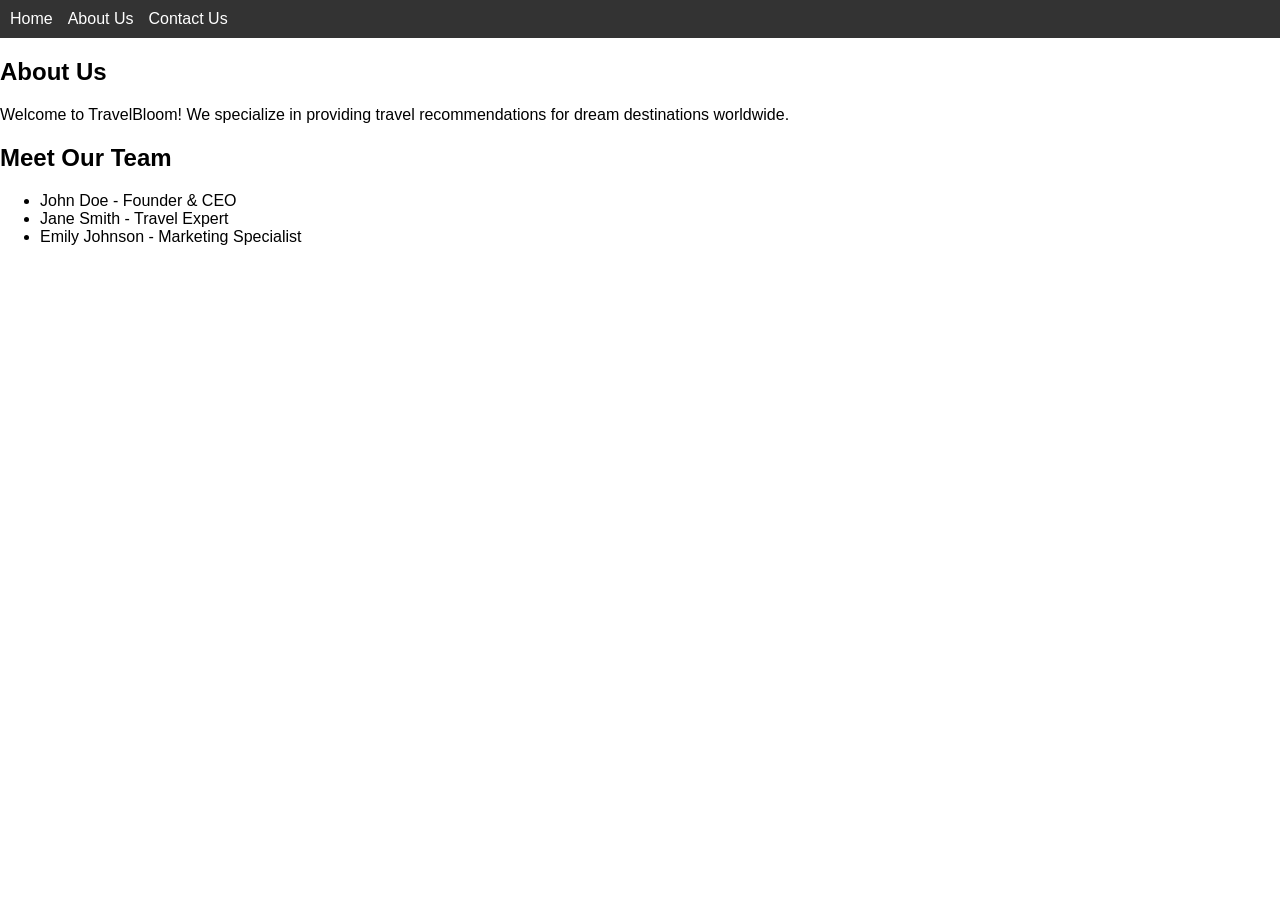
<file: about.html>
<!DOCTYPE html>
<html lang="en">
<head>
    <meta charset="UTF-8">
    <meta name="viewport" content="width=device-width, initial-scale=1.0">
    <title>About Us - TravelBloom</title>
    <link rel="stylesheet" href="styles.css">
</head>
<body>
    <nav>
        <a href="travel_recommendation.html">Home</a>
        <a href="about.html">About Us</a>
        <a href="contact.html">Contact Us</a>
    </nav>
    <section>
        <h1>About Us</h1>
        <p>Welcome to TravelBloom! We specialize in providing travel recommendations for dream destinations worldwide.</p>
        <h2>Meet Our Team</h2>
        <ul>
            <li>John Doe - Founder & CEO</li>
            <li>Jane Smith - Travel Expert</li>
            <li>Emily Johnson - Marketing Specialist</li>
        </ul>
    </section>
</body>
</html>
</file>
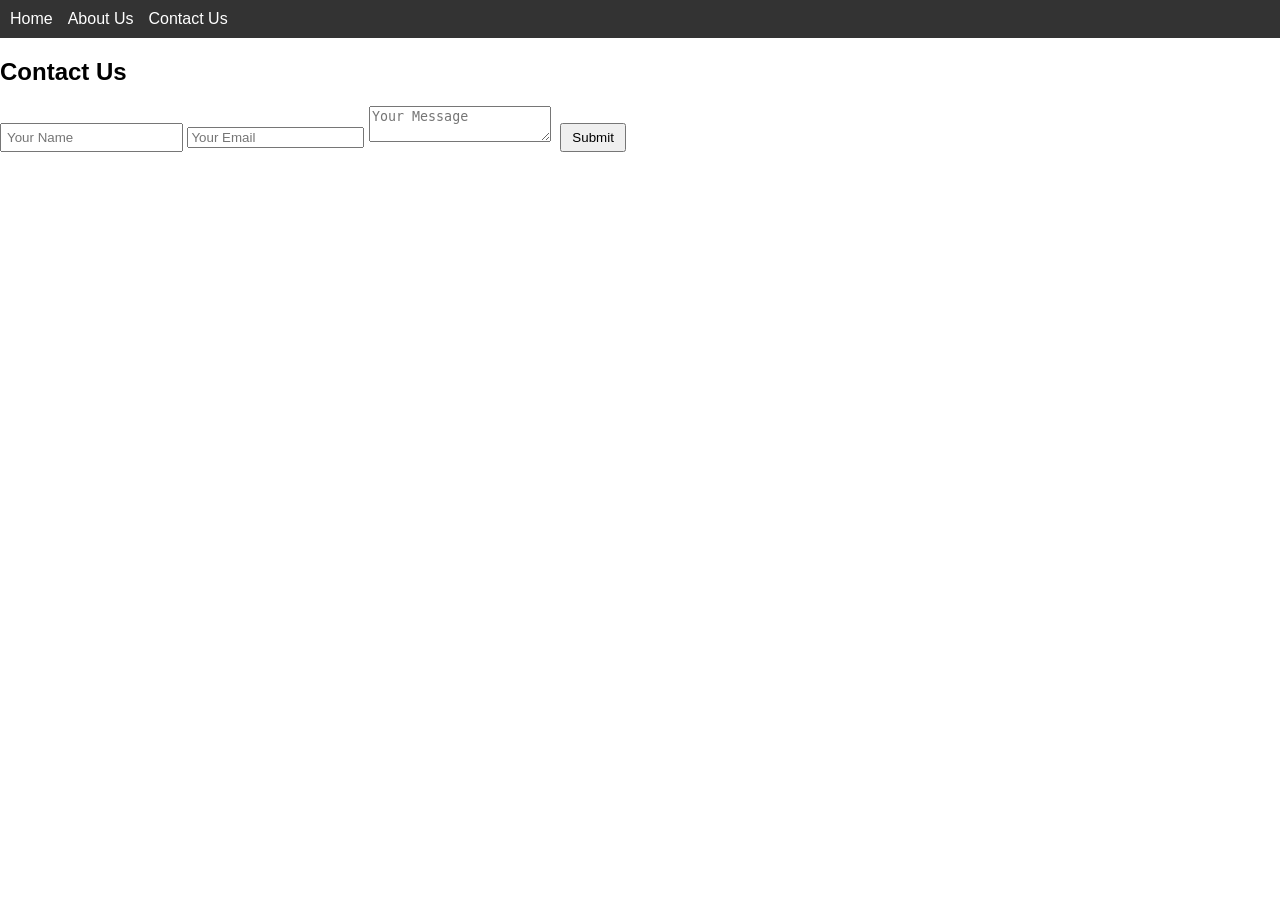
<file: contact.html>
<!DOCTYPE html>
<html lang="en">
<head>
    <meta charset="UTF-8">
    <meta name="viewport" content="width=device-width, initial-scale=1.0">
    <title>Contact Us - TravelBloom</title>
    <link rel="stylesheet" href="styles.css">
</head>
<body>
    <nav>
        <a href="index.html">Home</a>
        <a href="about.html">About Us</a>
        <a href="contact.html">Contact Us</a>
    </nav>
    <section>
        <h1>Contact Us</h1>
        <form>
            <input type="text" placeholder="Your Name" required>
            <input type="email" placeholder="Your Email" required>
            <textarea placeholder="Your Message" required></textarea>
            <button type="submit">Submit</button>
        </form>
    </section>
</body>
</html>
</file>
<file: styles.css>
body {
    font-family: Arial, sans-serif;
    margin: 0;
    padding: 0;
}

/* Navbar */
nav {
    background-color: #333;
    color: white;
    padding: 10px;
    display: flex;
    align-items: center;
}

nav a {
    color: white;
    text-decoration: none;
    margin-right: 15px;
}

input[type="text"] {
    margin-left: auto;
    padding: 5px;
}

button {
    padding: 5px 10px;
    margin-left: 5px;
}

/* Home Page */
.home-page {
    text-align: center;
    position: relative;
}

.background-image {
    width: 100%;
    height: auto;
    opacity: 0.8;
}

.introduction {
    position: absolute;
    top: 30%;
    left: 50%;
    transform: translate(-50%, -30%);
    background: rgba(255, 255, 255, 0.9);
    padding: 20px;
    border-radius: 10px;
}
</file>
